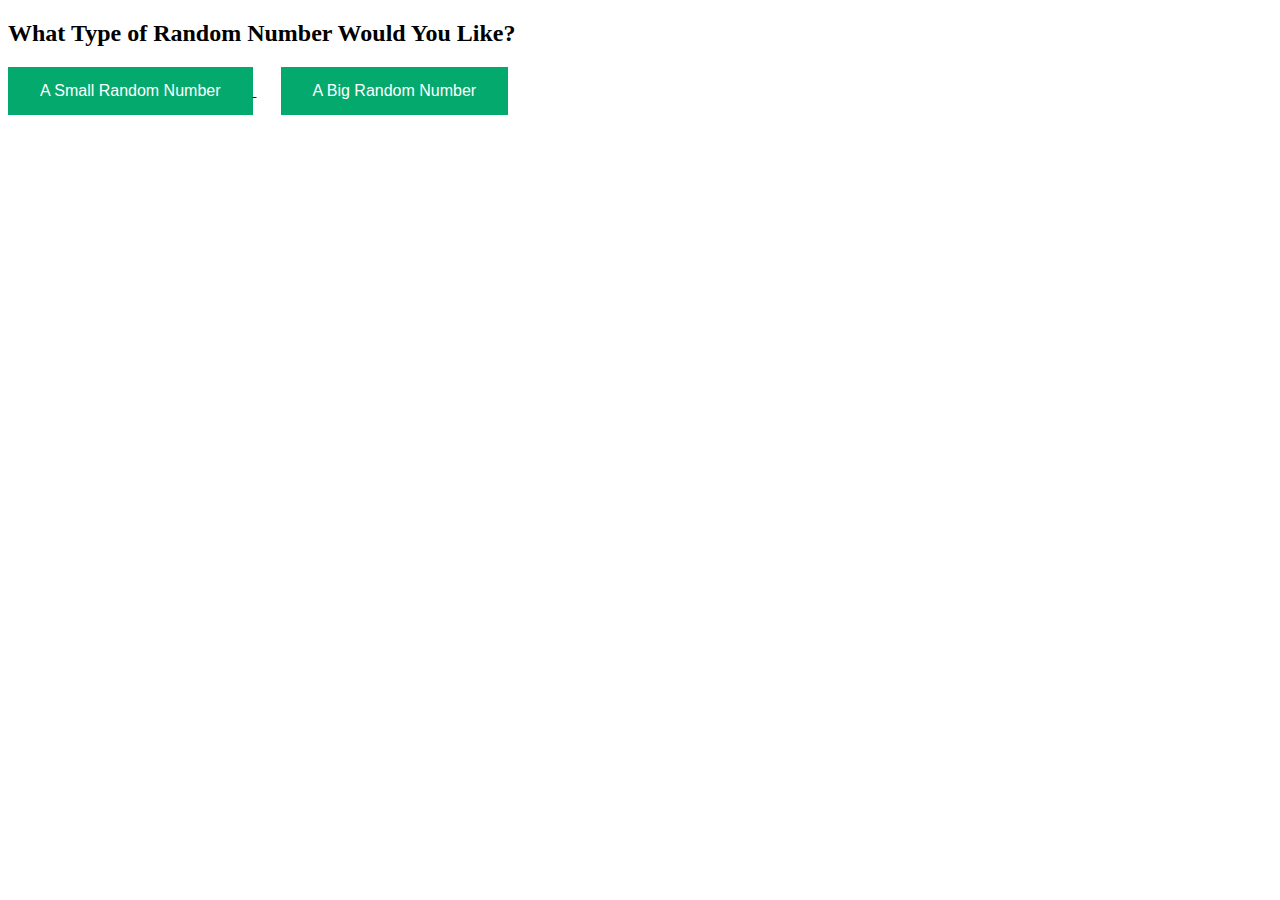
<file: flasklab/templates/index.html>
<!DOCTYPE html>
<html>
 
<head>
<style>
button {
  background-color: #04AA6D;
  border: none;
  color: white;
  padding: 15px 32px;
  text-align: center;
  text-decoration: none;
  display: inline-block;
  font-size: 16px;
}
</style>
    <title>Fun With Random Numbers</title>
</head>
 
<body>
    <h2>What Type of Random Number Would You Like?</h2>

    <a href="/rand/1/10">
      <button>A Small Random Number</button>
    </a>

    &nbsp &nbsp &nbsp
    
    <a href="/rand/1000/2000">
      <button>A Big Random Number</button>
    </a>
</body>
 
</html>
</file>
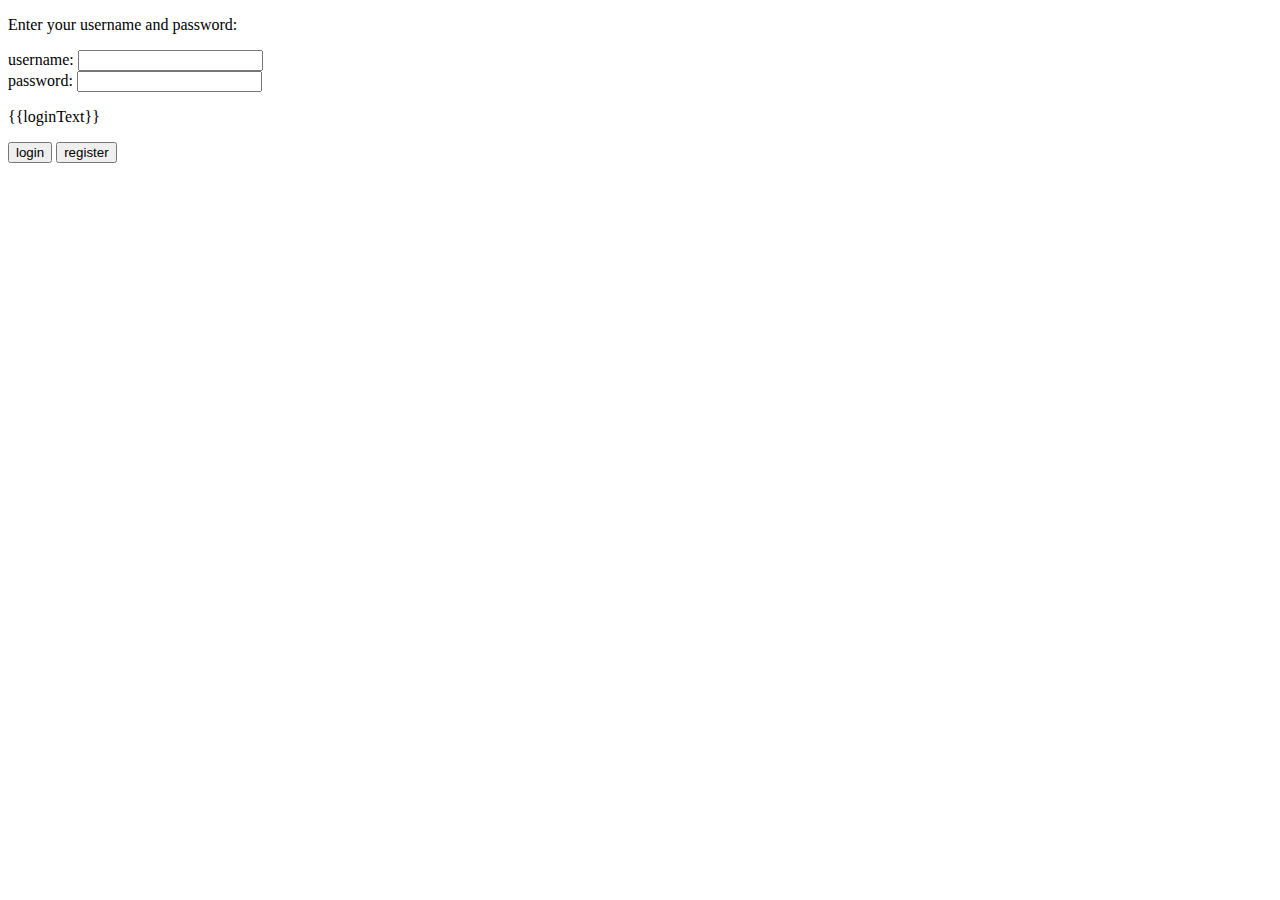
<file: flasklab/templates/login.html>
<!DOCTYPE html>
<html>
 
<head>
    <title>Login</title>
</head>
 
<body>
    <p>Enter your username and password:</p>
    <form action="/submit" method="POST">
	<label for="username">username:</label>
	<input type="text" id="username" name="username"><br>
	<label for="password">password:</label>
	<input type="password" id="password" name="password"><br>
	<p>{{loginText}}</p>
	<input type="submit" name="login" value="login">
	<input type="submit" name="register" value="register">
    </form>
    <br>
</body>
 
</html>
</file>
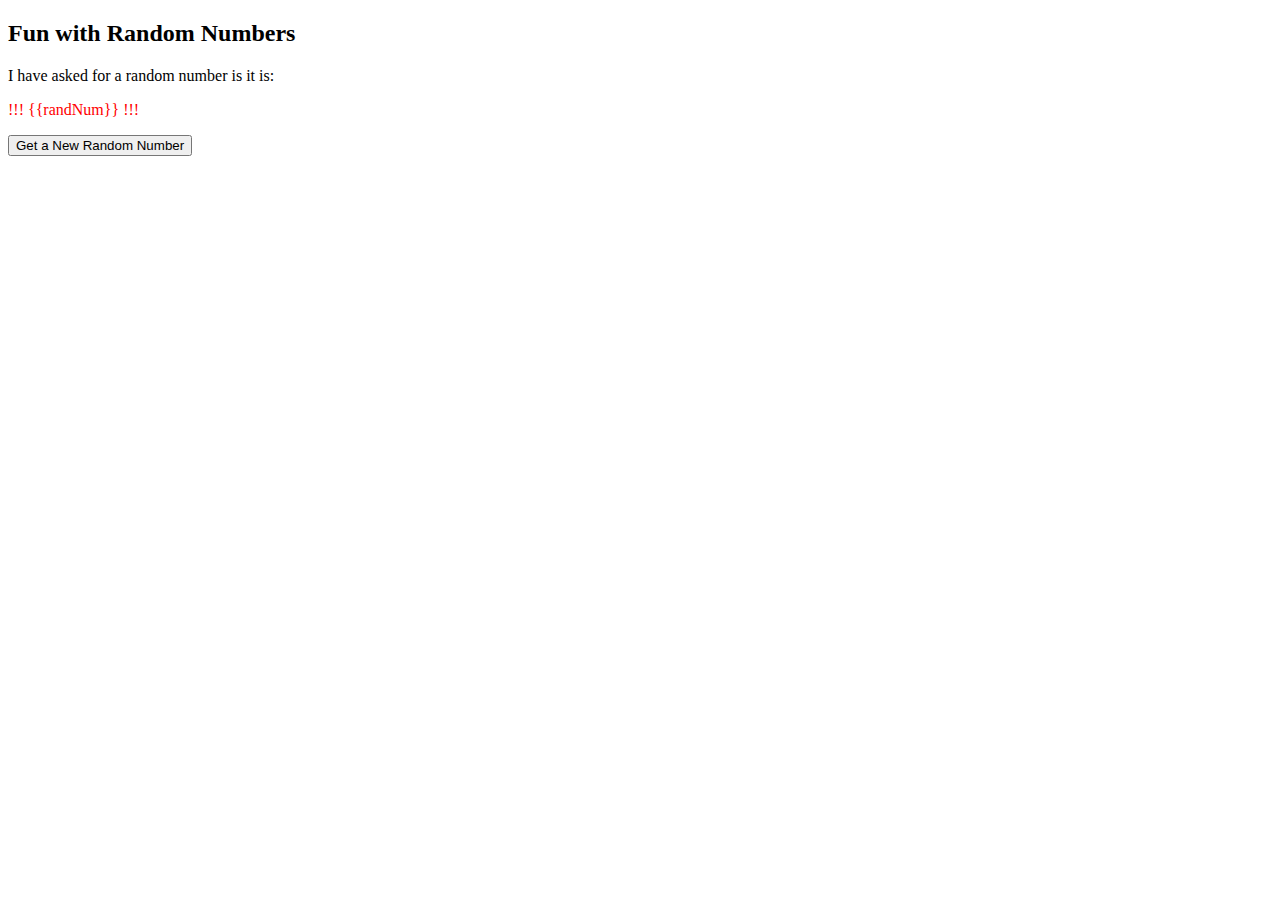
<file: flasklab/templates/random.html>
<!DOCTYPE html>
<html>
 
<head>
    <title>Fun With Random Numbers</title>
</head>
 
<body>
    <h2>Fun with Random Numbers</h2>
    <p>I have asked for a random number is it is:<p>

    <p style="color:red">!!! {{randNum}} !!!</p>

    <a href="/">
      <button>Get a New Random Number</button>
    </a>
</body>
 
</html>
</file>
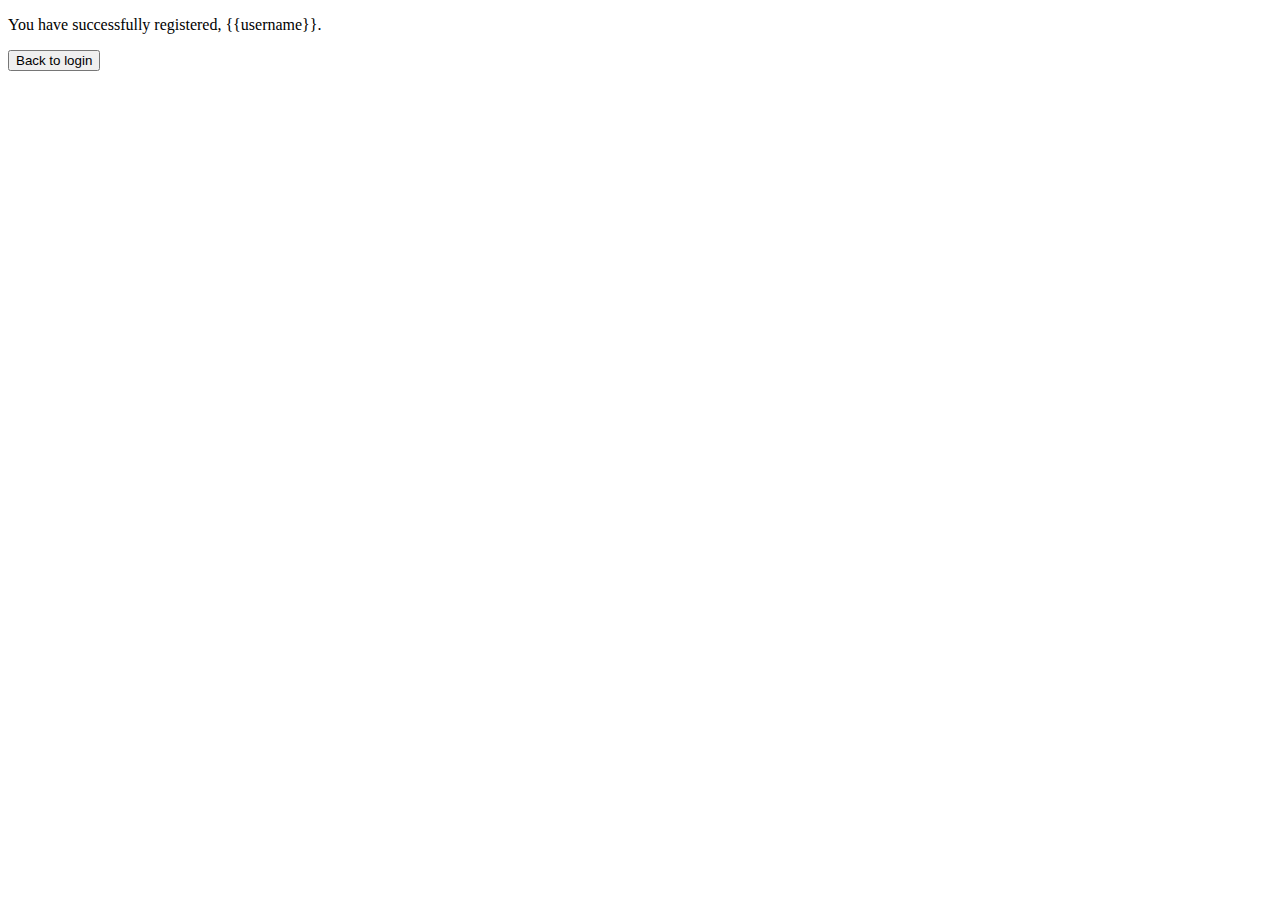
<file: flasklab/templates/registered.html>
<!DOCTYPE html>
<html>
 
<head>
    <title>Login</title>
</head>
 
<body>
    <p>You have successfully registered, {{username}}.</p>
    <a href="/">
        <button>Back to login</button>
    </a>
</body>
 
</html>
</file>
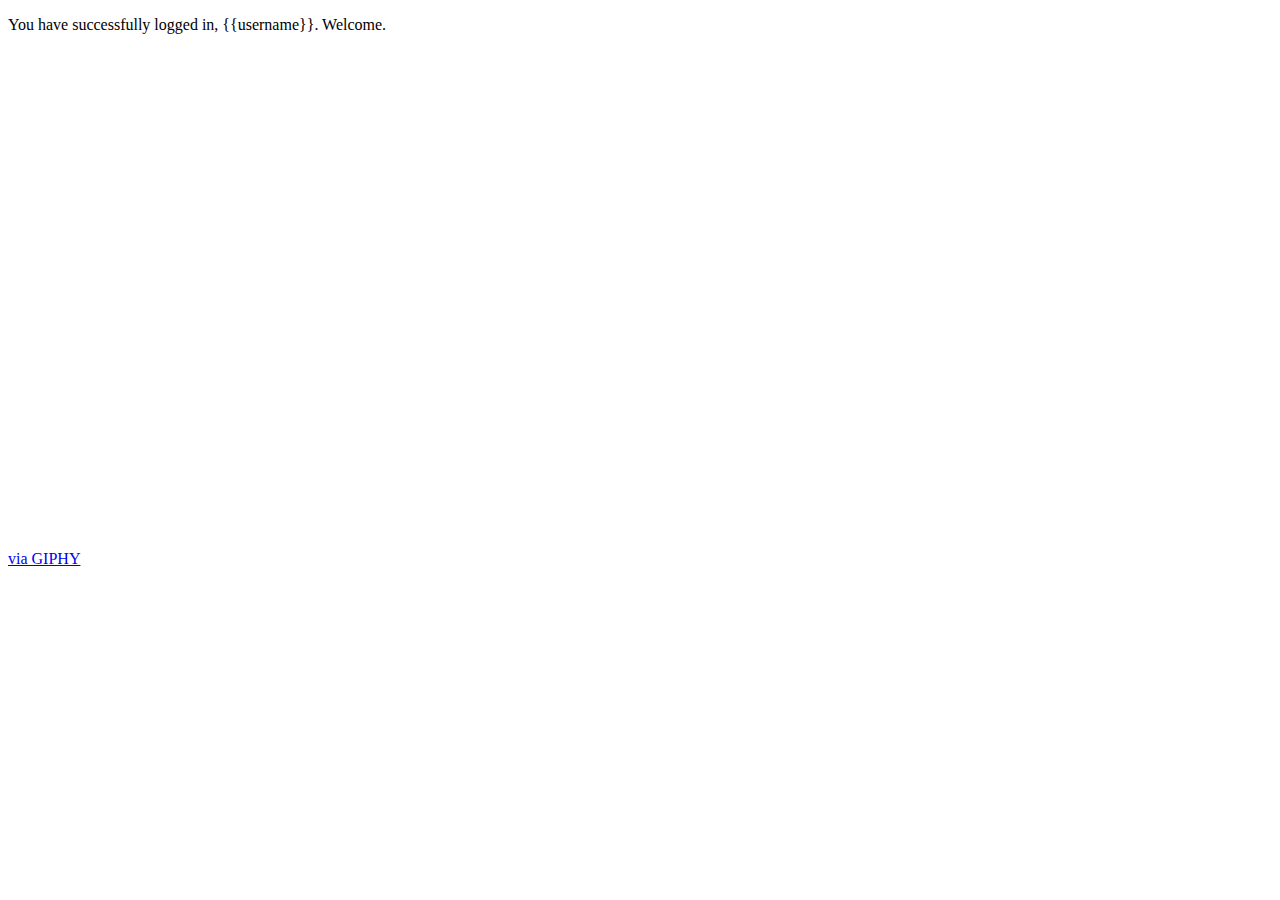
<file: flasklab/templates/valid.html>
<!DOCTYPE html>
<html>
 
<head>
    <title>Login</title>
</head>
 
<body>
    <p>You have successfully logged in, {{username}}. Welcome.</p>
    <iframe src="https://giphy.com/embed/3o6ZtrtQMscwc87A6Q" width="480" height="480" frameBorder="0" class="giphy-embed" allowFullScreen></iframe><p><a href="https://giphy.com/gifs/animation-dog-3o6ZtrtQMscwc87A6Q">via GIPHY</a></p>
</body>
 
</html>
</file>
